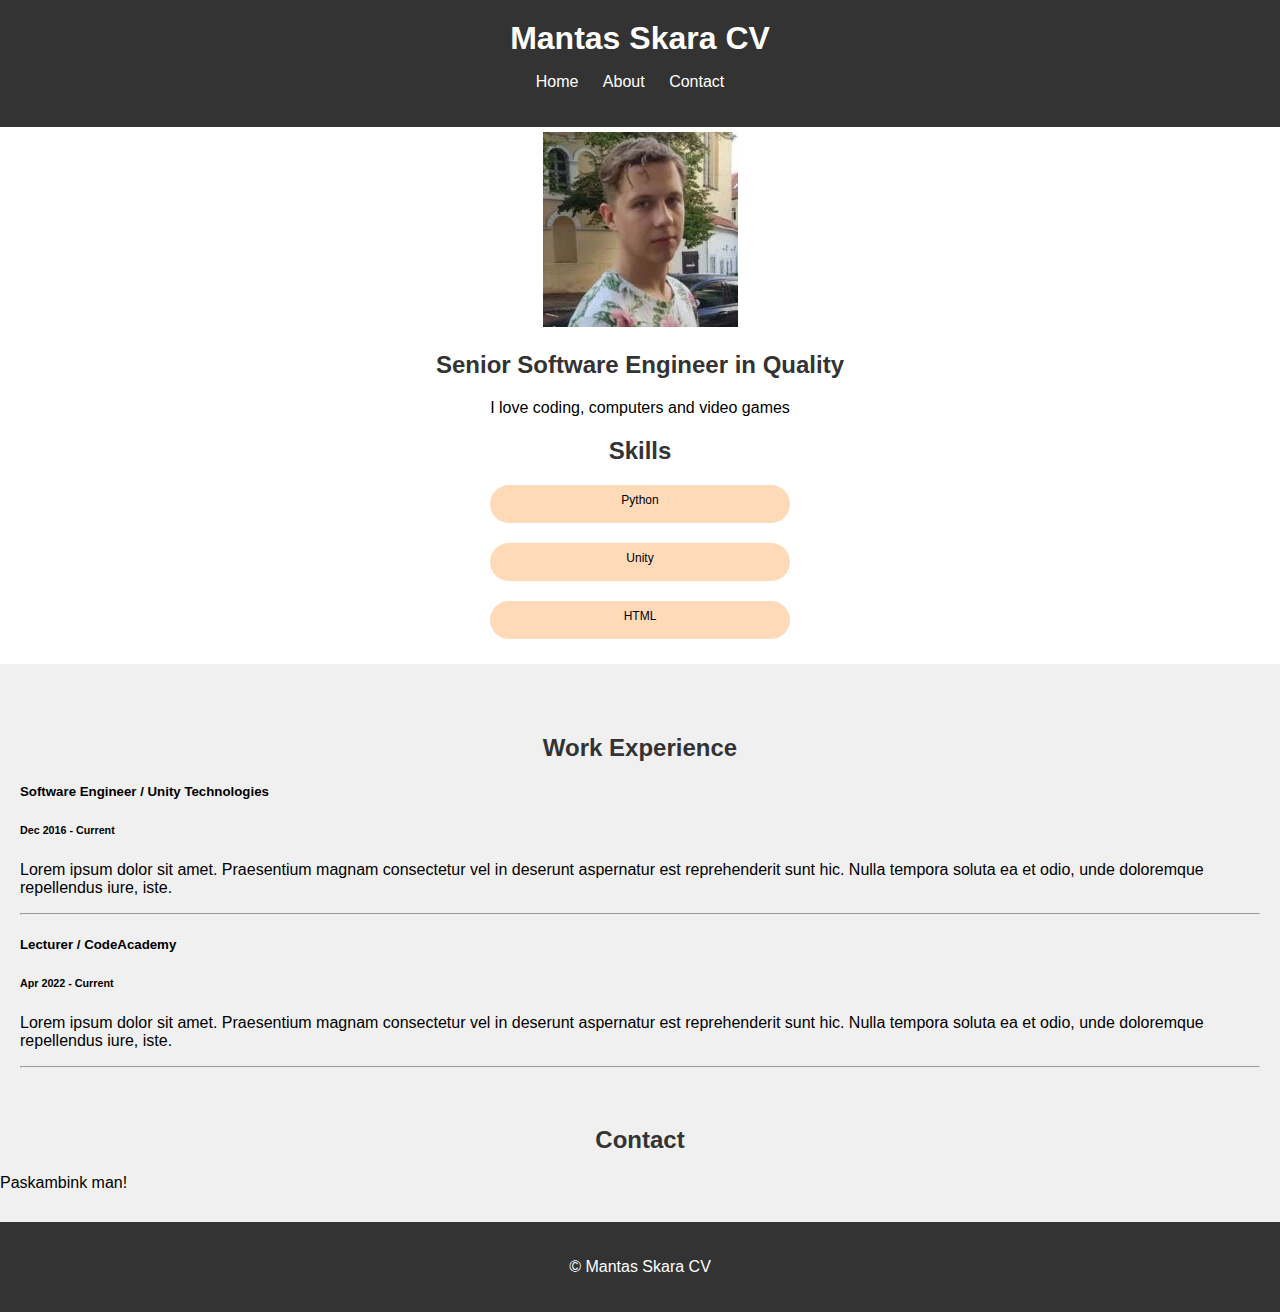
<file: index.html>
<!DOCTYPE html>
<html lang="en">
<head>
    <meta charset="UTF-8">
    <meta name="viewport" content="width=device-width, initial-scale=1.0">
    <title>Main - Mantas Skara CV</title>
    <link rel="stylesheet" href="styles.css">
</head>
<body>
    <header>
        <h1>Mantas Skara CV</h1>
        <nav>
            <ul>
                <li><a href="index.html">Home</a></li>
                <li><a href="another.html">About</a></li>
                <li><a href="#contact">Contact</a></li>
            </ul>
        </nav>
    </header>

    <main>
        <section class="introduction">
            <img src="images/mantas.webp" alt="CV photo"/> 
            <h2>Senior Software Engineer in Quality</h2>
            <p>I love coding, computers and video games</p>
            <h2>Skills</h2>
            <ul>
                <li>Python</li>
                <li>Unity</li>
                <li>HTML </li>
            </ul>
        </section>
        <section class="work_experience">
            <div>
                <h2></i>Work Experience</h2>
                <div>
                  <h5><b>Software Engineer / Unity Technologies</b></h5>
                  <h6><i></i>Dec 2016 - <span>Current</span></h6>
                  <p>Lorem ipsum dolor sit amet. Praesentium magnam consectetur vel in deserunt aspernatur est reprehenderit sunt hic. Nulla tempora soluta ea et odio, unde doloremque repellendus iure, iste.</p>
                  <hr>
                </div>
                <div>
                    <h5><b>Lecturer / CodeAcademy</b></h5>
                    <h6><i></i>Apr 2022 - <span>Current</span></h6>
                    <p>Lorem ipsum dolor sit amet. Praesentium magnam consectetur vel in deserunt aspernatur est reprehenderit sunt hic. Nulla tempora soluta ea et odio, unde doloremque repellendus iure, iste.</p>
                    <hr>
                </div>
            </div>
        </section>
    </main>
        <section id="contact">
            <div>
                <h2></i>Contact</h2>
                <p>Paskambink man!</p>
            </div>
        </section>
    </main>

    <footer>
        <p>&copy; Mantas Skara CV</p>
    </footer>
</body>
</html>
</file>
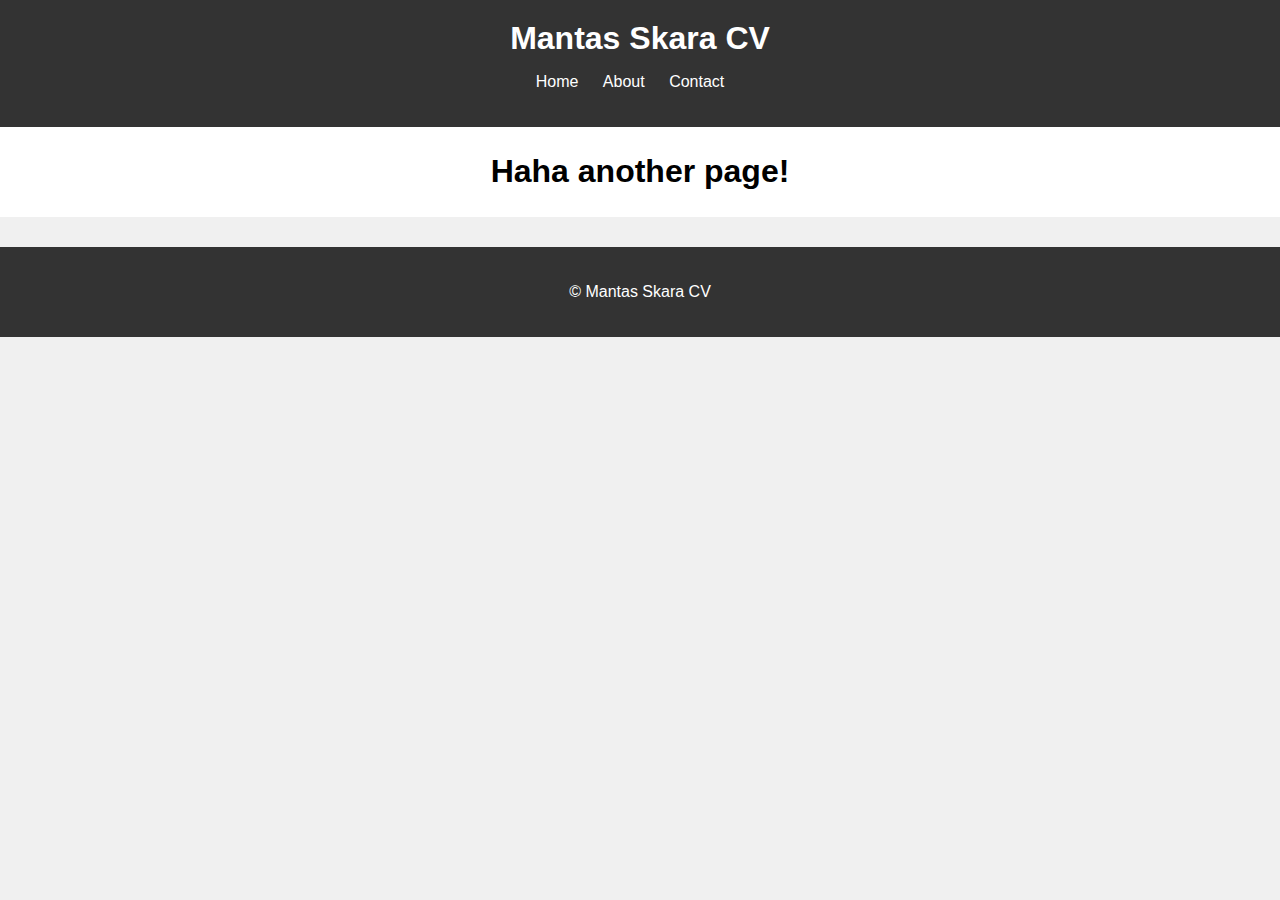
<file: another.html>
<!DOCTYPE html>
<html lang="en">
<head>
    <meta charset="UTF-8">
    <meta name="viewport" content="width=device-width, initial-scale=1.0">
    <title>Another - Mantas Skara CV</title>
    <link rel="stylesheet" href="styles.css">
</head>
<body>
    <header>
        <h1>Mantas Skara CV</h1>
        <nav>
            <ul>
                <li><a href="index.html">Home</a></li>
                <li><a href="another.html">About</a></li>
                <li><a href="#">Contact</a></li>
            </ul>
        </nav>
    </header>

    <main>
        <section class="introduction">
            <h1>Haha another page!</h1>
            </ul>
        </section>

    <footer>
        <p>&copy; Mantas Skara CV</p>
    </footer>
</body>
</html>
</file>
<file: styles.css>
/* Body Styles */
body {
    font-family: Arial, sans-serif;
    background-color: #f0f0f0;
    margin: 0;
    padding: 0;
}

/* Header Styles */
header {
    background-color: #333;
    color: #fff;
    padding: 20px;
    text-align: center;
}

header h1 {
    margin: 0;
}

.introduction ul {
	padding: 0;
	margin: 0;
    width: 300px;
    margin:auto;
}

.introduction li {
	padding: 0.5rem 1.5rem 1rem;
    margin: 20px;
    margin-left: auto;
    margin-right: auto;
    list-style: none;
	border-radius: 1.5rem;
	background: peachpuff;
    font-size: 12px;
}

/* Navigation Styles */
nav ul {
    list-style-type: none;
    padding: 0;
}

nav ul li {
    display: inline;
    margin-right: 20px;
}

nav ul li a {
    text-decoration: none;
    color: #fff;
}

/* Main Content Styles */
main {
    /* padding: 20px; */
}

.work_experience {
    padding: 20px;
}

.introduction {
    text-align: center;
    background-color: rgb(255, 255, 255);
    padding: 5px;
}

h2 { 
    text-align: center;
}

article, section {
    margin-bottom: 30px;
}

article h2, section h2 {
    color: #333;
}

/* Footer Styles */
footer {
    background-color: #333;
    color: #fff;
    padding: 20px;
    text-align: center;
}
</file>
